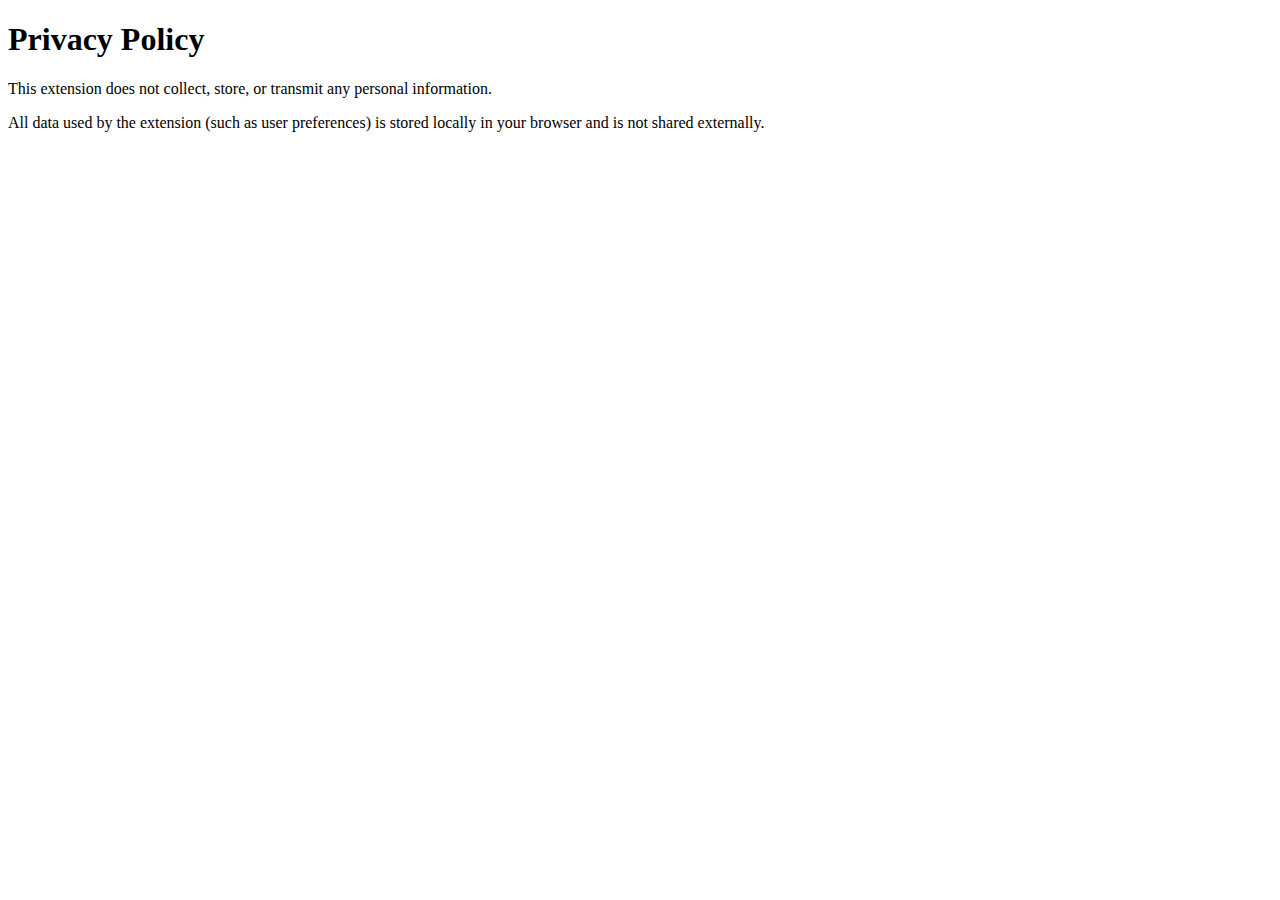
<file: public/privacy/index.html>
<!DOCTYPE html>
<html lang="en">
<head>
  <meta charset="UTF-8">
  <title>Privacy Policy</title>
</head>
<body>
  <h1>Privacy Policy</h1>
  <p>This extension does not collect, store, or transmit any personal information.</p>
  <p>All data used by the extension (such as user preferences) is stored locally in your browser and is not shared externally.</p>
</body>
</html>
</file>
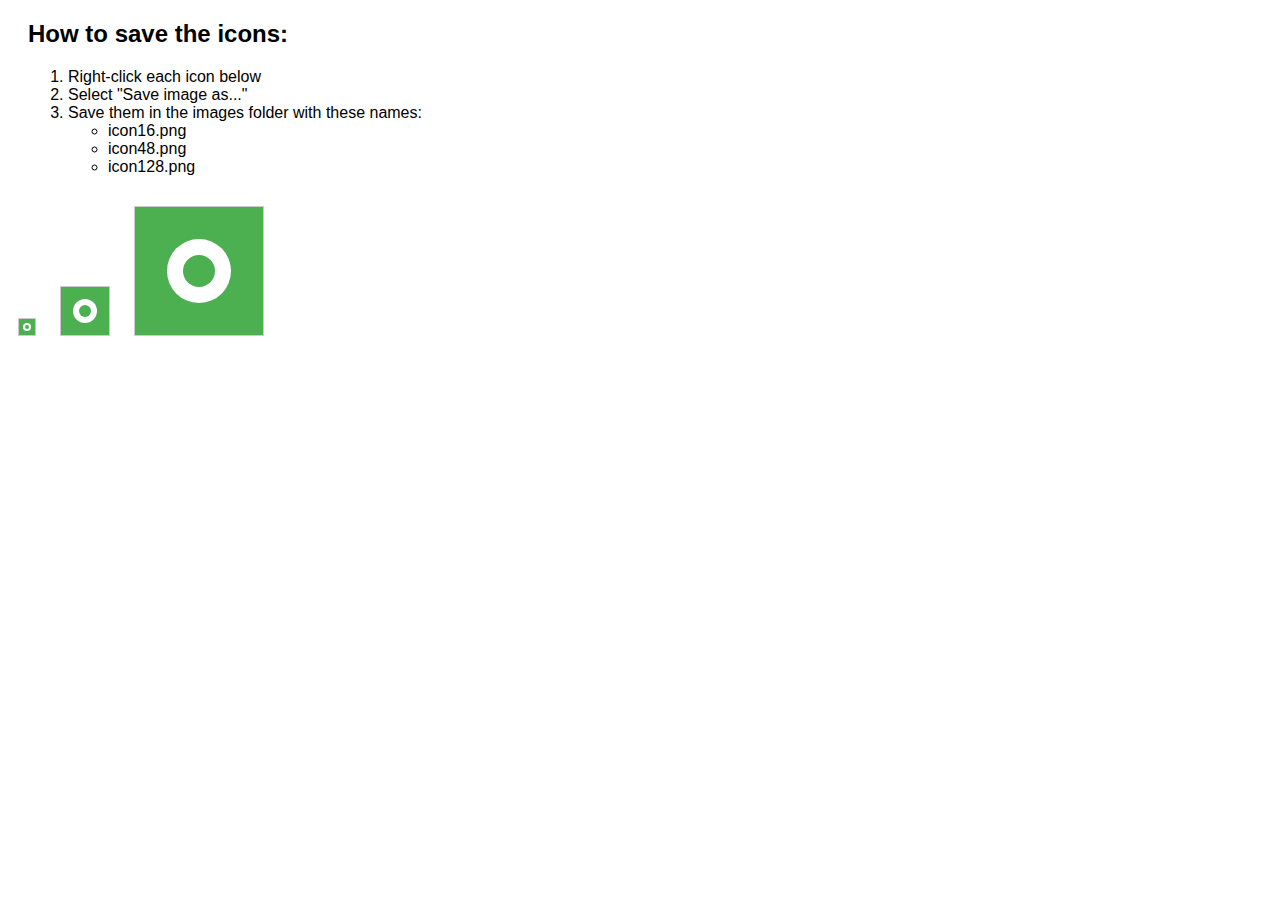
<file: generate_icons.html>
<!DOCTYPE html>
<html>
<head>
    <title>Generate Icons</title>
    <style>
        canvas {
            border: 1px solid #ccc;
            margin: 10px;
        }
        .instructions {
            margin: 20px;
            font-family: Arial, sans-serif;
        }
    </style>
</head>
<body>
    <div class="instructions">
        <h2>How to save the icons:</h2>
        <ol>
            <li>Right-click each icon below</li>
            <li>Select "Save image as..."</li>
            <li>Save them in the images folder with these names:
                <ul>
                    <li>icon16.png</li>
                    <li>icon48.png</li>
                    <li>icon128.png</li>
                </ul>
            </li>
        </ol>
    </div>
    <canvas id="icon16" width="16" height="16"></canvas>
    <canvas id="icon48" width="48" height="48"></canvas>
    <canvas id="icon128" width="128" height="128"></canvas>

    <script>
        function drawIcon(canvas) {
            const ctx = canvas.getContext('2d');
            const size = canvas.width;
            
            // Draw green background
            ctx.fillStyle = '#4CAF50';
            ctx.fillRect(0, 0, size, size);
            
            // Draw white circle
            ctx.fillStyle = 'white';
            ctx.beginPath();
            ctx.arc(size/2, size/2, size/4, 0, Math.PI * 2);
            ctx.fill();
            
            // Draw inner green circle
            ctx.fillStyle = '#4CAF50';
            ctx.beginPath();
            ctx.arc(size/2, size/2, size/8, 0, Math.PI * 2);
            ctx.fill();
        }

        // Draw all icons
        drawIcon(document.getElementById('icon16'));
        drawIcon(document.getElementById('icon48'));
        drawIcon(document.getElementById('icon128'));
    </script>
</body>
</html>
</file>
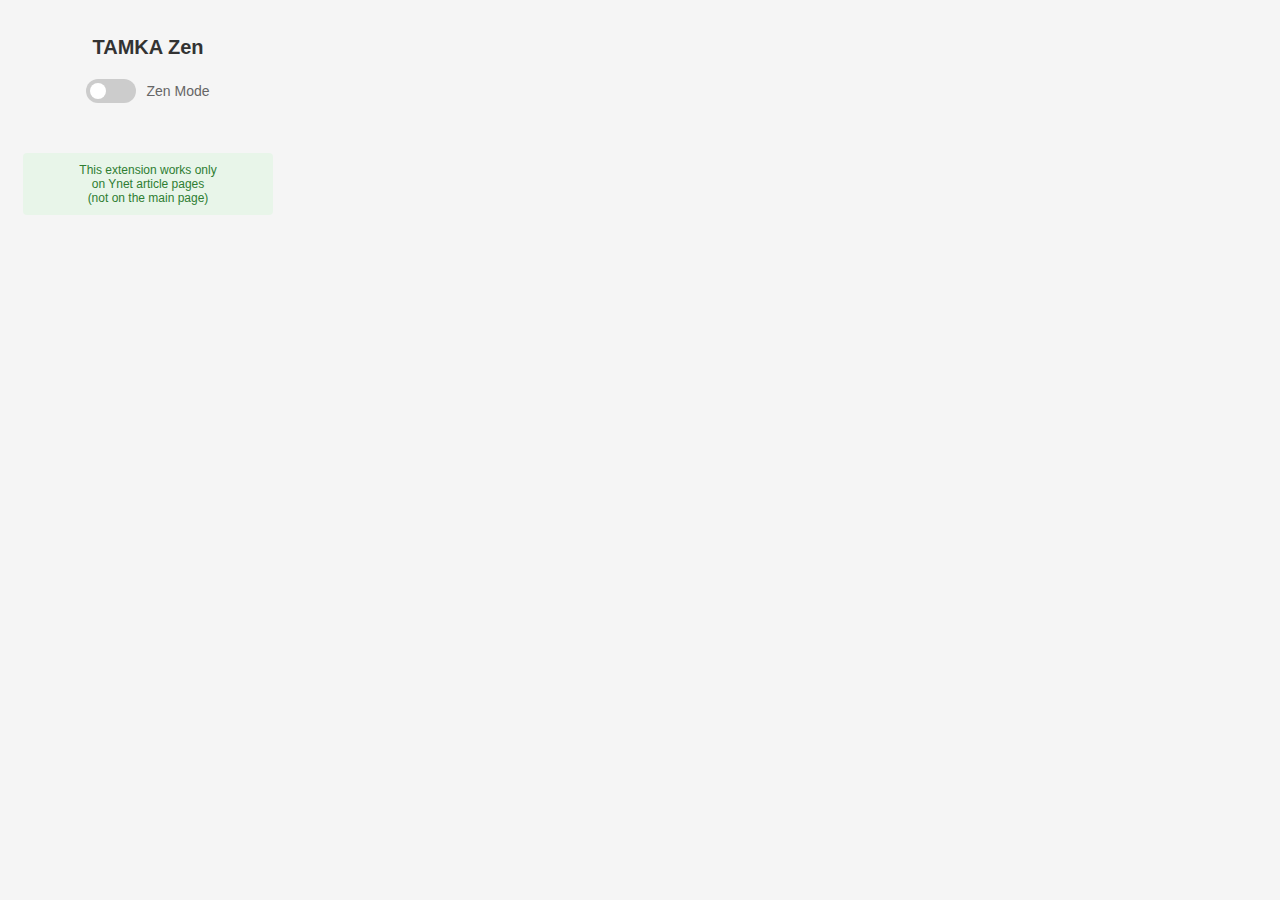
<file: popup.html>
<!DOCTYPE html>
<html>
<head>
    <title>Zen News</title>
    <style>
        body {
            width: 250px;
            padding: 15px;
            font-family: 'Segoe UI', Arial, sans-serif;
            background-color: #f5f5f5;
        }

        .container {
            text-align: center;
        }

        h1 {
            font-size: 20px;
            color: #333;
            margin-bottom: 20px;
        }

        .toggle-container {
            display: flex;
            align-items: center;
            justify-content: center;
            gap: 10px;
            margin-bottom: 15px;
        }

        #toggleLabel {
            font-size: 14px;
            color: #666;
        }

        /* Toggle Switch */
        .switch {
            position: relative;
            display: inline-block;
            width: 50px;
            height: 24px;
        }

        .switch input {
            opacity: 0;
            width: 0;
            height: 0;
        }

        .slider {
            position: absolute;
            cursor: pointer;
            top: 0;
            left: 0;
            right: 0;
            bottom: 0;
            background-color: #ccc;
            transition: .4s;
        }

        .slider:before {
            position: absolute;
            content: "";
            height: 16px;
            width: 16px;
            left: 4px;
            bottom: 4px;
            background-color: white;
            transition: .4s;
        }

        input:checked + .slider {
            background-color: #4CAF50;
        }

        input:checked + .slider:before {
            transform: translateX(26px);
        }

        /* Disabled state styles */
        input:disabled + .slider {
            background-color: #e0e0e0;
            cursor: not-allowed;
            opacity: 0.7;
        }

        input:disabled + .slider:before {
            background-color: #f5f5f5;
        }

        input:disabled:checked + .slider {
            background-color: #a5d6a7;
        }

        input:disabled ~ #toggleLabel {
            color: #999;
        }

        .slider.round {
            border-radius: 24px;
        }

        .slider.round:before {
            border-radius: 50%;
        }

        #status {
            margin-top: 10px;
            color: #666;
            font-size: 12px;
            min-height: 20px;
        }

        .ynet-info {
            margin-top: 15px;
            padding: 10px 50px;
            background-color: #e8f5e9;
            border-radius: 4px;
            font-size: 12px;
            color: #2e7d32;
        }
    </style>
</head>
<body>
    <div class="container">
        <h1>TAMKA Zen</h1>
        <div class="toggle-container">
            <label class="switch">
                <input type="checkbox" id="zenToggle">
                <span class="slider round"></span>
            </label>
            <span id="toggleLabel">Zen Mode</span>
        </div>
        <div id="status"></div>
        <div class="ynet-info">
            This extension works only on Ynet article pages<br>
            (not on the main page)
        </div>
    </div>
    <script src="popup.js"></script>
</body>
</html>
</file>
